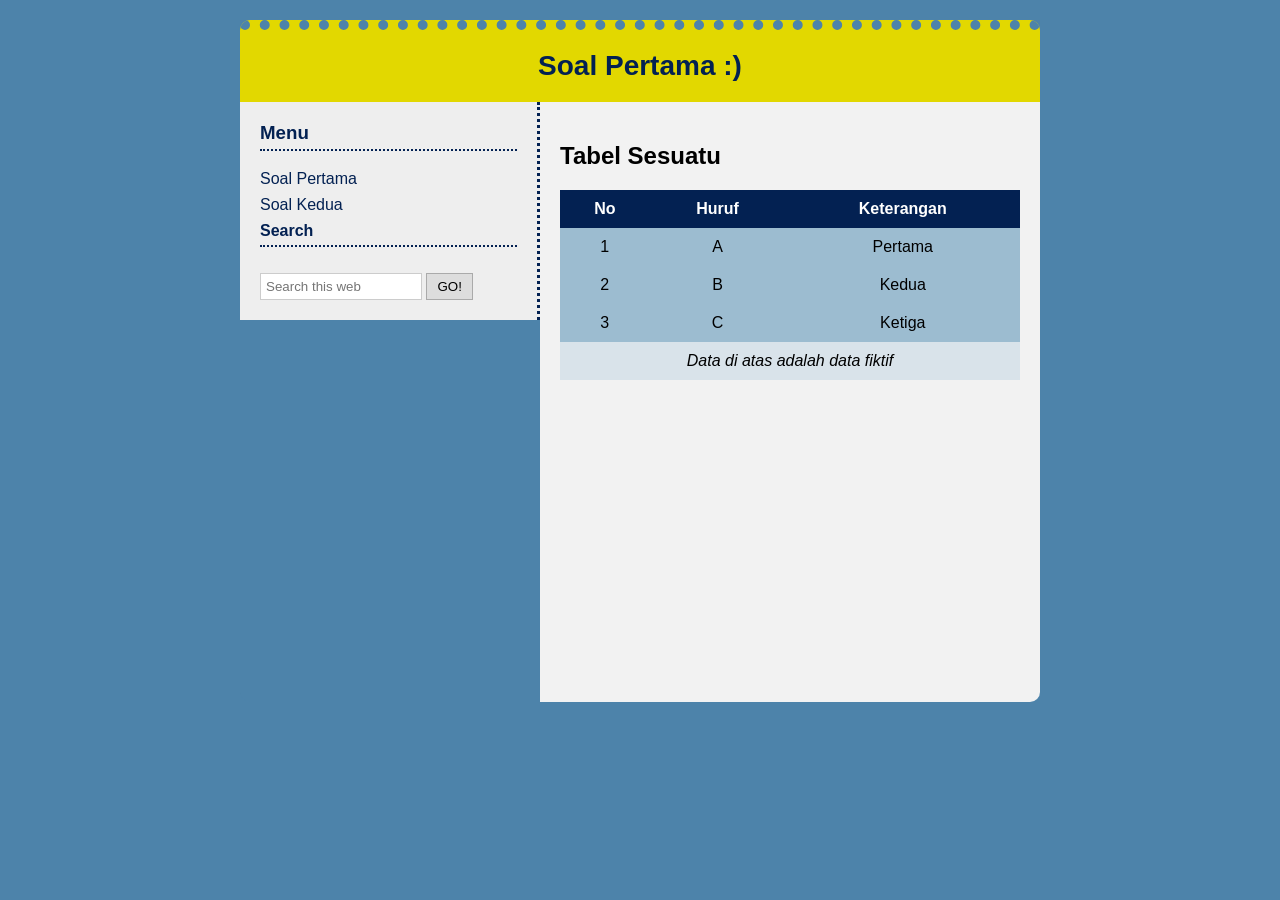
<file: tugas1.html>
<!DOCTYPE html>
<html>
<head>
    <title>Tugas 1</title>

    <style>
        body {
            margin: 0;
            background-color: #4D83AA;
            font-family: Arial, sans-serif;
        }

        .container {
            width: 800px;
            margin: 20px auto;
            border-radius: 10px;
            overflow: hidden;
        }

        .header {
            background: #E2D800;
            padding: 20px;
            text-align: center;
            font-size: 28px;
            font-weight: bold;
            color: #032152;
            border-top: 10px dotted #4D83AA;
        }

        .main {
            overflow: hidden;
            background: #4D83AA; /* warna bawah menu */
        }

        /* SIDEBAR */
        .sidebar {
            width: 300px;
            padding: 20px;
            background: #eeeeee;
            border-right: 3px dotted #032152;
            float: left;
            box-sizing: border-box;
        }

        .sidebar h3,
        .sidebar h4 {
            margin-top: 0;
            border-bottom: 2px dotted #032152;
            padding-bottom: 5px;
            color: #032152;
        }

        .sidebar a {
            display: block;
            margin: 8px 0;
            text-decoration: none;
            color: #032152;
        }

        .sidebar a:hover {
            font-weight: bold;
        }

        .sidebar input[type="text"] {
            width: 150px;
            padding: 5px;
            margin-top: 5px;
            border: 1px solid #ccc;
        }

        .sidebar button {
            padding: 5px 10px;
            background: #ddd;
            border: 1px solid #aaa;
            cursor: pointer;
        }

        /* CONTENT */
        .content {
            width: 500px;
            padding: 20px;
            background: #f2f2f2;
            float: left;
            min-height: 600px;
            box-sizing: border-box;
        }

        table {
            width: 100%;
            border-collapse: collapse;
            background: #9CBCD0;
            margin-top: 20px;
        }

        th, td {
            padding: 10px;
            text-align: center;
        }

        th {
            background: #032152;
            color: white;
        }

        .footer-row {
            background: #d9e3ea;
            font-style: italic;
        }

    </style>
</head>

<body>

<div class="container">

    <div class="header">
        Soal Pertama :)
    </div>

    <div class="main">

        <div class="sidebar">
            <h3>Menu</h3>
            <a href="tugas1.html">Soal Pertama</a>
            <a href="tugas2.html">Soal Kedua</a>

            <h4>Search</h4>
            <input type="text" placeholder="Search this web">
            <button>GO!</button>
        </div>

        <div class="content">
            <h2>Tabel Sesuatu</h2>

            <table>
                <tr>
                    <th>No</th>
                    <th>Huruf</th>
                    <th>Keterangan</th>
                </tr>
                <tr>
                    <td>1</td>
                    <td>A</td>
                    <td>Pertama</td>
                </tr>
                <tr>
                    <td>2</td>
                    <td>B</td>
                    <td>Kedua</td>
                </tr>
                <tr>
                    <td>3</td>
                    <td>C</td>
                    <td>Ketiga</td>
                </tr>
                <tr class="footer-row">
                    <td colspan="3">Data di atas adalah data fiktif</td>
                </tr>
            </table>

        </div>

    </div>

</div>

</body>
</html>
</file>
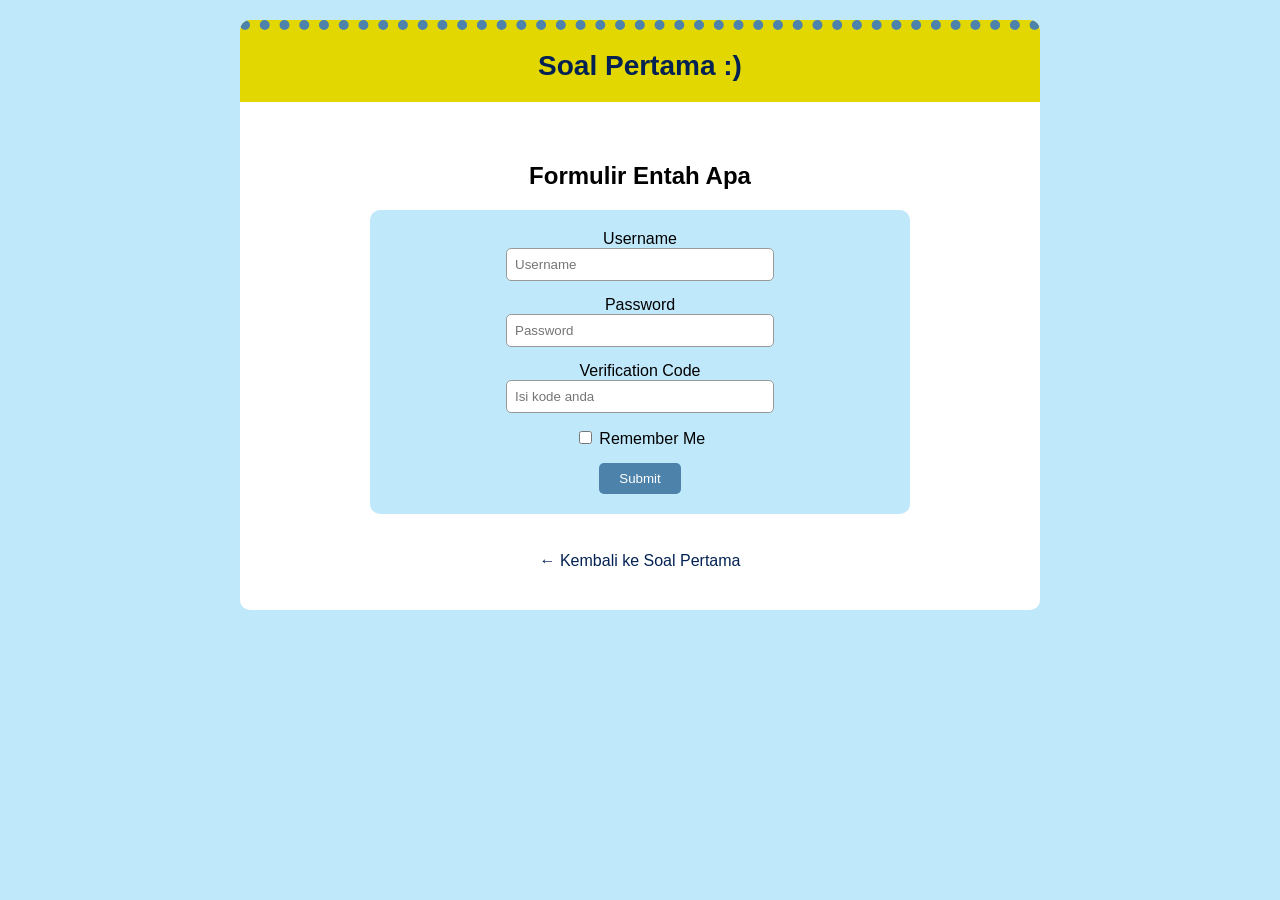
<file: tugas2.html>
<!DOCTYPE html>
<html>
<head>
    <title>Tugas 2</title>
    <style>
        body {
            background-color: #C0E8FB;
            font-family: Arial, sans-serif;
        }

        .container {
            width: 800px;
            min-height: 500px;
            margin: 20px auto;
            background: white;
            border-radius: 10px;
            overflow: hidden;
        }

        .header {
            background: #E2D800;
            padding: 20px;
            text-align: center;
            font-size: 28px;
            font-weight: bold;
            color: #032152;
            border-top: 10px dotted #4D83AA;
        }

        .content {
            padding: 40px;
            text-align: center;
        }

        .form-box {
            width: 500px;
            margin: 20px auto;
            background: #C0E8FB;
            padding: 20px;
            border-radius: 10px;
        }

        .form-group {
            margin-bottom: 15px;
        }

        input[type="text"],
        input[type="password"] {
            width: 250px;
            padding: 8px;
            border-radius: 5px;
            border: 1px solid #999;
        }

        button {
            padding: 8px 20px;
            background: #4D83AA;
            color: white;
            border: none;
            border-radius: 5px;
            cursor: pointer;
        }

        button:hover {
            background: #032152;
        }

        a {
            text-decoration: none;
            color: #032152;
        }
    </style>
</head>

<body>

<div class="container">

    <div class="header">
        Soal Pertama :)
    </div>

    <div class="content">

        <h2>Formulir Entah Apa</h2>

        <div class="form-box">

            <div class="form-group">
                Username <br>
                <input type="text" placeholder="Username">
            </div>

            <div class="form-group">
                Password <br>
                <input type="password" placeholder="Password">
            </div>

            <div class="form-group">
                Verification Code <br>
                <input type="text" placeholder="Isi kode anda">
            </div>

            <div class="form-group">
                <input type="checkbox"> Remember Me
            </div>

            <button>Submit</button>

        </div>

        <br>
        <a href="tugas1.html">← Kembali ke Soal Pertama</a>

    </div>

</div>

</body>
</html>
</file>
